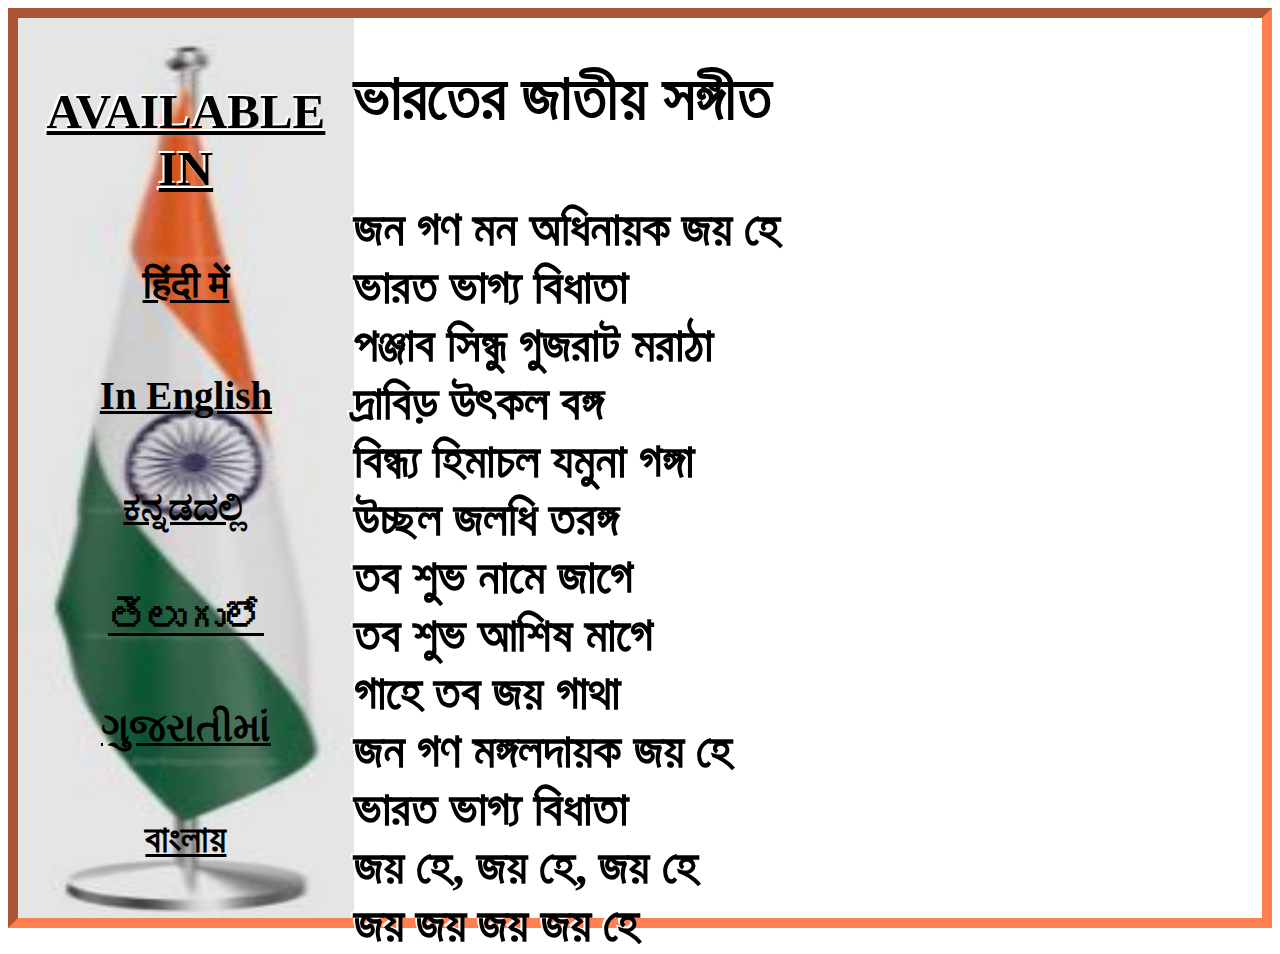
<file: HTML/bengal.html>
<!DOCTYPE HTML>
<html>
  <head>
    <title>National Anthem of India in Bengali | Jana Gana Mana in Bengali</title>
    <link rel="stylesheet" href="../CSS/style1.css">
    <link rel="icon" type="image/png" sizes="48x48" href="favicon.png">
    <meta charset="utf-8"/>  
    <meta name="description" content="National Anthem of India in 12 Regional Languages"/>
    <meta name="viewport" content="width=device-width, initial-scale=1.0"/>
    <meta property="og:title" content="National Anthem"/>
    <meta property="og:url" content="https://vikramadithya-06.github.io/Read-National-Anthem/bengal.html"/>
    <meta property="og:description" content="National Anthem of India in Bangla | Bengali"/>
    <meta property="og:image" content="CaptureIndiaFlag.jpg"/>
    <meta property="og:type" content="website"/>
  </head>
  <body>
    <div class="sidebar">
      <h4><a href="../index.html">AVAILABLE IN</a></h4>
      <div class="rows">
        <h5><a href="../HTML/hindi.html">हिंदी में</a></h5>
        <h5><a href="../HTML/Pactice.html">In English</a></h5>
        <h5><a href="../HTML/kannada.html">ಕನ್ನಡದಲ್ಲಿ </a></h5>
        <h5><a href="../HTML/telugu.html">తెలుగులో </a></h5>
        <h5><a href="../HTML/gujarat.html">ગુજરાતીમાં </a></h5>
        <h5><a href="../HTML/bengal.html">বাংলায় </a></h5>
        <h5><a href="../HTML/tamil.html">தமிழில் </a></h5>
        <h5><a href="../HTML/odia.html">ଓଡିଆରେ</a></h5>
        <h5><a href="../HTML/malayalam.html">മലയാളത്തിൽ </a></h5>
        <h5><a href="../HTML/punjabi.html">ਪੰਜਾਬੀ ਵਿੱਚ</a></h5>
        <h5><a href="../HTML/assamese.html">অসমীয়াত </a></h5>
        <h5><a href="../HTML/urdu.html">اردو میں</a></h5>
      </div>
    </div>
    <div class="text">
      <h1>ভারতের জাতীয় সঙ্গীত<br></h1>
      <h4>জন গণ মন অধিনায়ক জয় হে<br>
ভারত ভাগ্য বিধাতা<br>
পঞ্জাব সিন্ধু গুজরাট মরাঠা<br>
দ্রাবিড় উৎকল বঙ্গ<br>
বিন্ধ্য হিমাচল যমুনা গঙ্গা<br>
উচ্ছল জলধি তরঙ্গ<br>
তব শুভ নামে জাগে<br>
তব শুভ আশিষ মাগে<br>
গাহে তব জয় গাথা<br>
জন গণ মঙ্গলদায়ক জয় হে<br>
ভারত ভাগ্য বিধাতা<br>
জয় হে, জয় হে, জয় হে <br>
জয় জয় জয় জয় হে </h4>
    </div>
  </body>
</html>
</file>
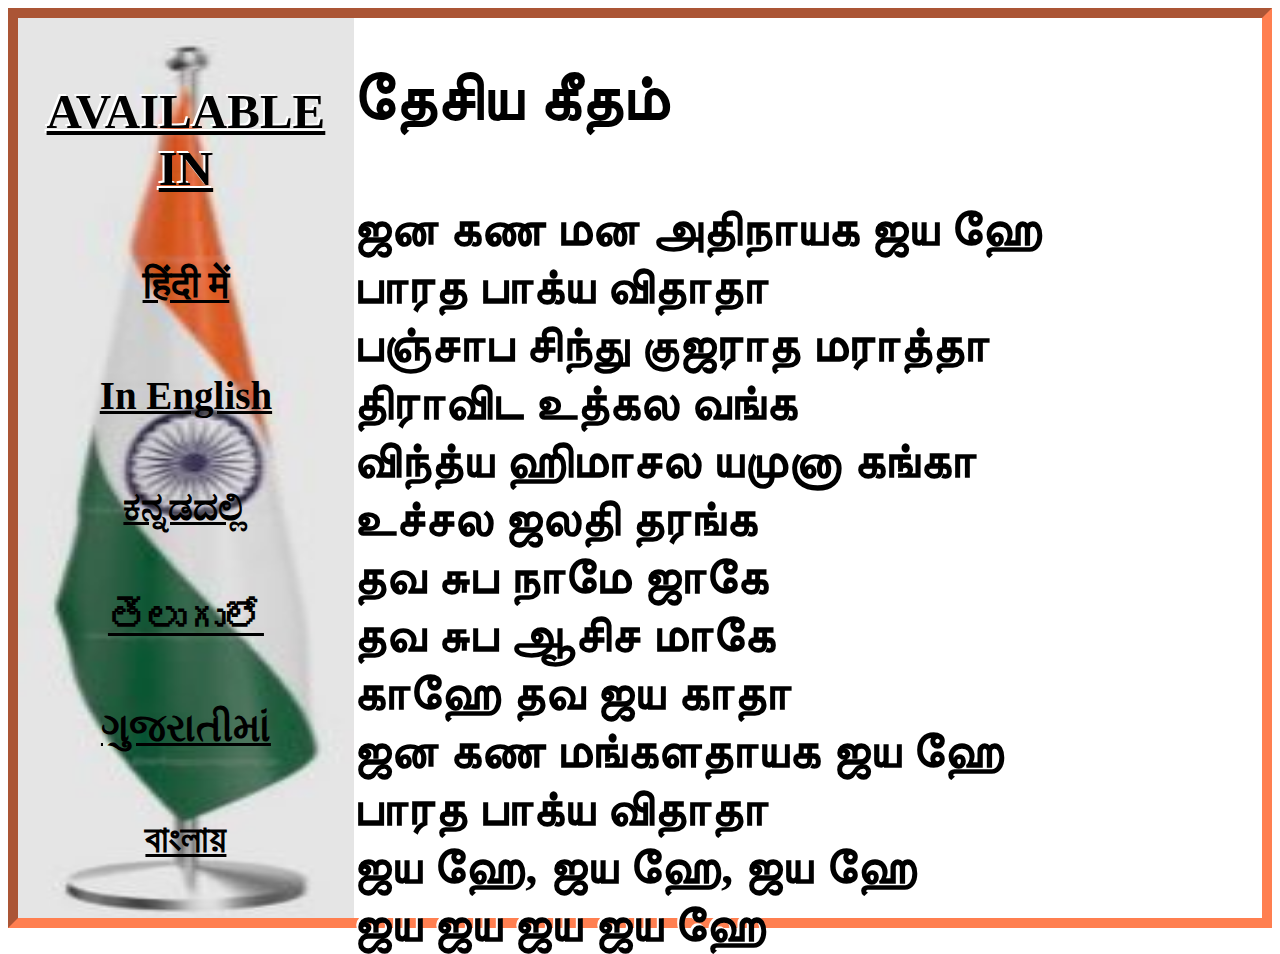
<file: HTML/tamil.html>
<!DOCTYPE HTML>
<html>
  <head>
    <title>National Anthem of India in Tamil | Jana Gana Mana in Tamil</title>
    <link rel="stylesheet" href="../CSS/style1.css">
    <link rel="icon" type="image/png" sizes="48×48" href="favicon.png">
    <meta charset="utf-8"/>  
    <meta name="description" content="National Anthem of India in 12 Regional Languages"/>
    <meta name="viewport" content="width=device-width, initial-scale=1.0"/>
    <meta property="og:title" content="National Anthem"/>
    <meta property="og:url" content="https://vikramadithya-06.github.io/Read-National-Anthem/tamil.html"/>
    <meta property="og:description" content="National Anthem of India in Tamil"/>
    <meta property="og:image" content="CaptureIndiaFlag.jpg"/>
    <meta property="og:type" content="website"/>
  </head>
  <body>
    <div class="sidebar">
      <h4><a href="../index.html">AVAILABLE IN</a></h4>
      <div class="rows">
        <h5><a href="../HTML/hindi.html">हिंदी में</a></h5>
        <h5><a href="../HTML/Pactice.html">In English</a></h5>
        <h5><a href="../HTML/kannada.html">ಕನ್ನಡದಲ್ಲಿ </a></h5>
        <h5><a href="../HTML/telugu.html">తెలుగులో </a></h5>
        <h5><a href="../HTML/gujarat.html">ગુજરાતીમાં </a></h5>
        <h5><a href="../HTML/bengal.html">বাংলায় </a></h5>
        <h5><a href="../HTML/tamil.html">தமிழில் </a></h5>
        <h5><a href="../HTML/odia.html">ଓଡିଆରେ</a></h5>
        <h5><a href="../HTML/malayalam.html">മലയാളത്തിൽ </a></h5>
        <h5><a href="../HTML/punjabi.html">ਪੰਜਾਬੀ ਵਿੱਚ</a></h5>
        <h5><a href="../HTML/assamese.html">অসমীয়াত </a></h5>
        <h5><a href="../HTML/urdu.html">اردو میں</a></h5>
      </div>
    </div>
    <div class="text">
      <h1>தேசிய கீதம்<br></h1>
      <h4> ஜன கண மன அதிநாயக ஜய ஹே<br>
           பாரத பாக்ய விதாதா<br>
           பஞ்சாப சிந்து குஜராத மராத்தா<br>
           திராவிட உத்கல வங்க<br>
           விந்த்ய ஹிமாசல யமுனா கங்கா<br>
           உச்சல ஜலதி தரங்க<br>
           தவ சுப நாமே ஜாகே<br>
           தவ சுப ஆசிச மாகே<br>
           காஹே தவ ஜய காதா<br>
           ஜன கண மங்களதாயக ஜய ஹே<br>
           பாரத பாக்ய விதாதா<br>
           ஜய ஹே, ஜய ஹே, ஜய ஹே<br>
           ஜய ஜய ஜய ஜய ஹே</h4>
    </div>
  </body>

</html>
</file>
<file: CSS/style1.css>
html {
  scroll-behavior: smooth;
}

body {
 border: 10px inset coral;
 height: 100vh;
}

.Container { 
 display: block;
 float: right;
 text-align: center;
 margin: 0px;
 padding: 0px;
 height: 100vh;
 width: 73%;
 background-image: url('https://encrypted-tbn0.gstatic.com/images?q=tbn:ANd9GcRGWhySt4TcbC5ueDE0xk24WvX6ORuDcRXIvQ&s');
 background-size: 100% 100%;
 background-repeat: no-repeat;
 background-position:  right;
 overflow: scroll;
}

h1 {
 font-size: 64px;
 text-shadow: -2px -2px 0px white
              -2px 2px 0px white
              2px -2px 0px white
              2px 2px 0px white;
 color: black;

}

h4 {
 font-size: 49px;
 text-shadow: -2px -2px 0px white;
}

h5 {
 font-size: 39px;
}

.sidebar {
 padding: 0px;
 display: block;
 float: left;
 width: 27%;
 height: 100vh; 
 text-align: center;
 font-size: 40px;
 margin: 0px;
 background-image: url('../Images/CaptureIndiaFlag.jpg');
 background-repeat: no-repeat;
 background-size: 100% 100%;
 background-position: left;
 overflow: scroll;
}

.sidebar a {
 color: black ;
}

.sidebar a:visited {
 color: black;
}
 
.sidebar a:hover {
 color: orange;
 font-size: 49px;
 }

p {
 font-size: 39px;
 font-weight: bold;
}

@media (max-width:768px) {
  h1 {font-size: 30px;}
  h4 {font-size: 24px;}
  h5 {font-size: 20px;}
  p {font-size: 20px;}
  .container {height: 70vh;}
  .sidebar {height: 70vh;}
  .sidebar a:hover {
    font-size: 25px;}
  .container {height: 70vh;}
}
</file>
